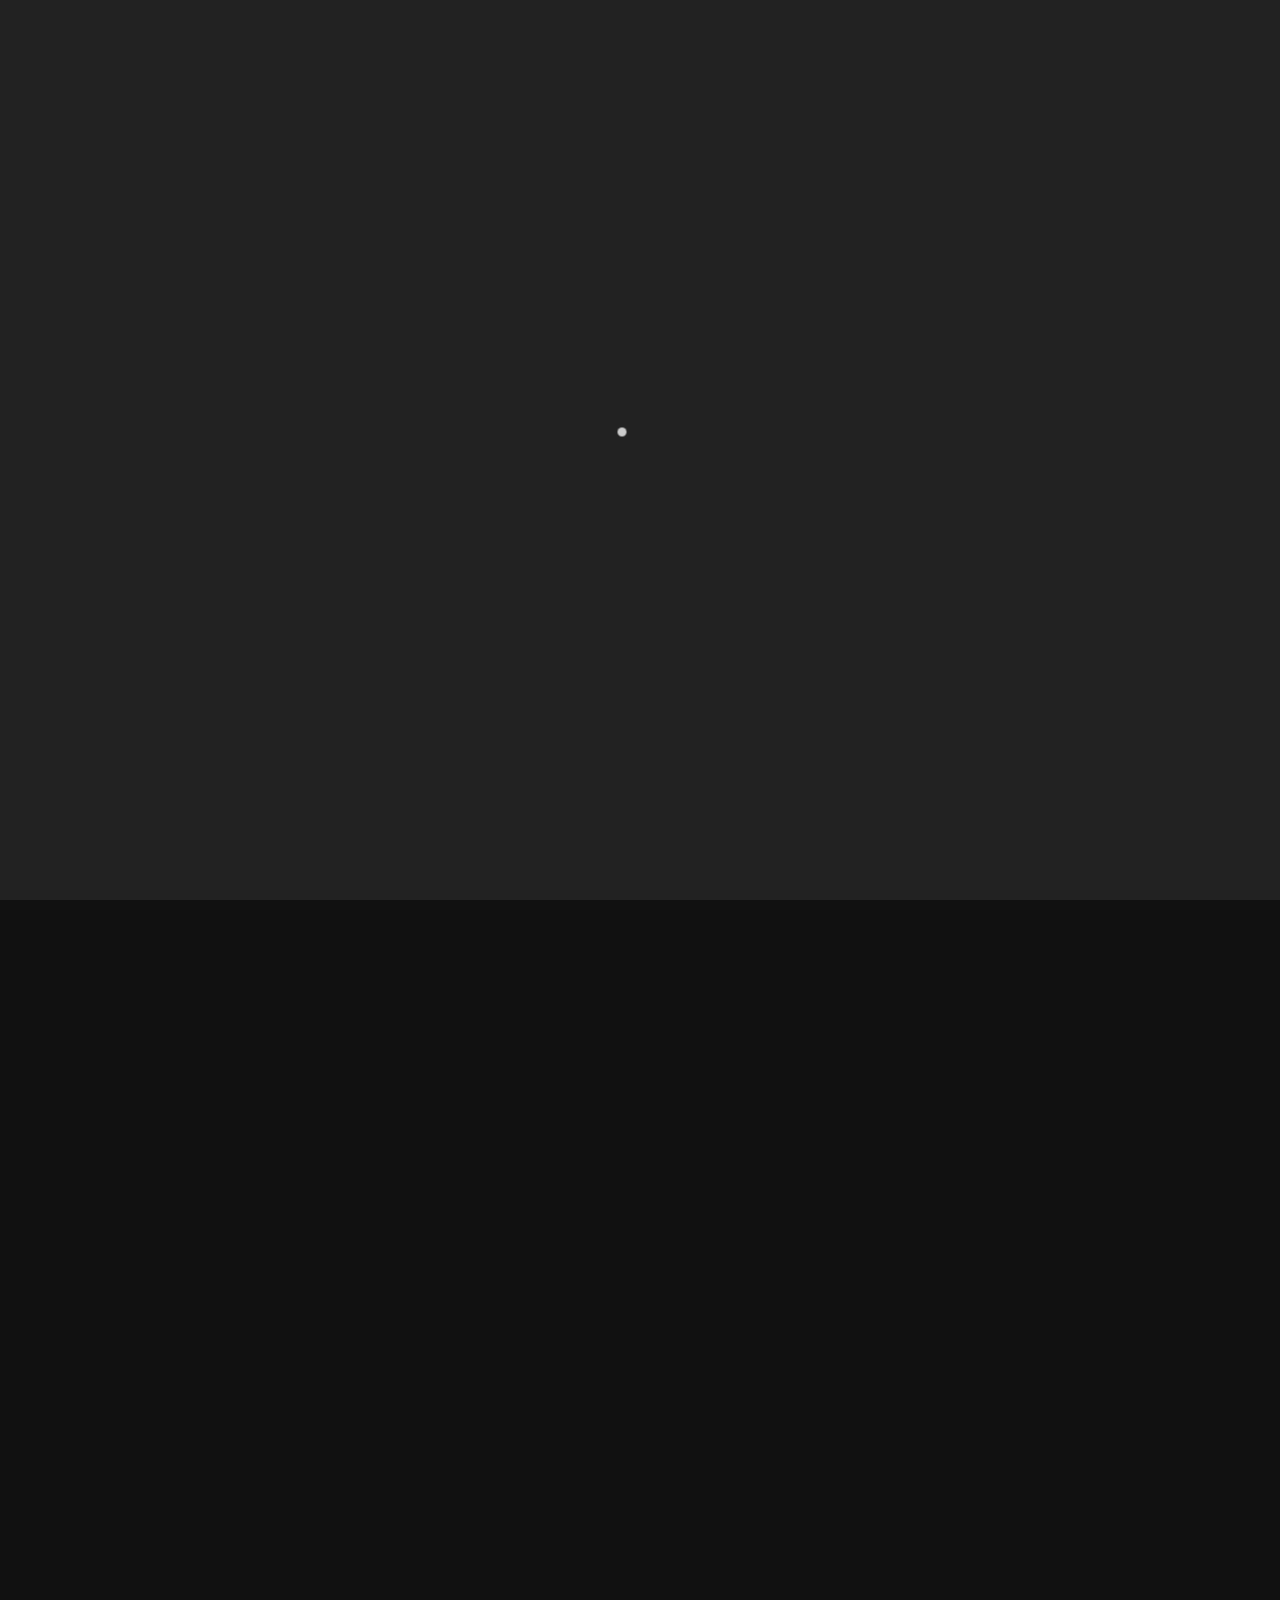
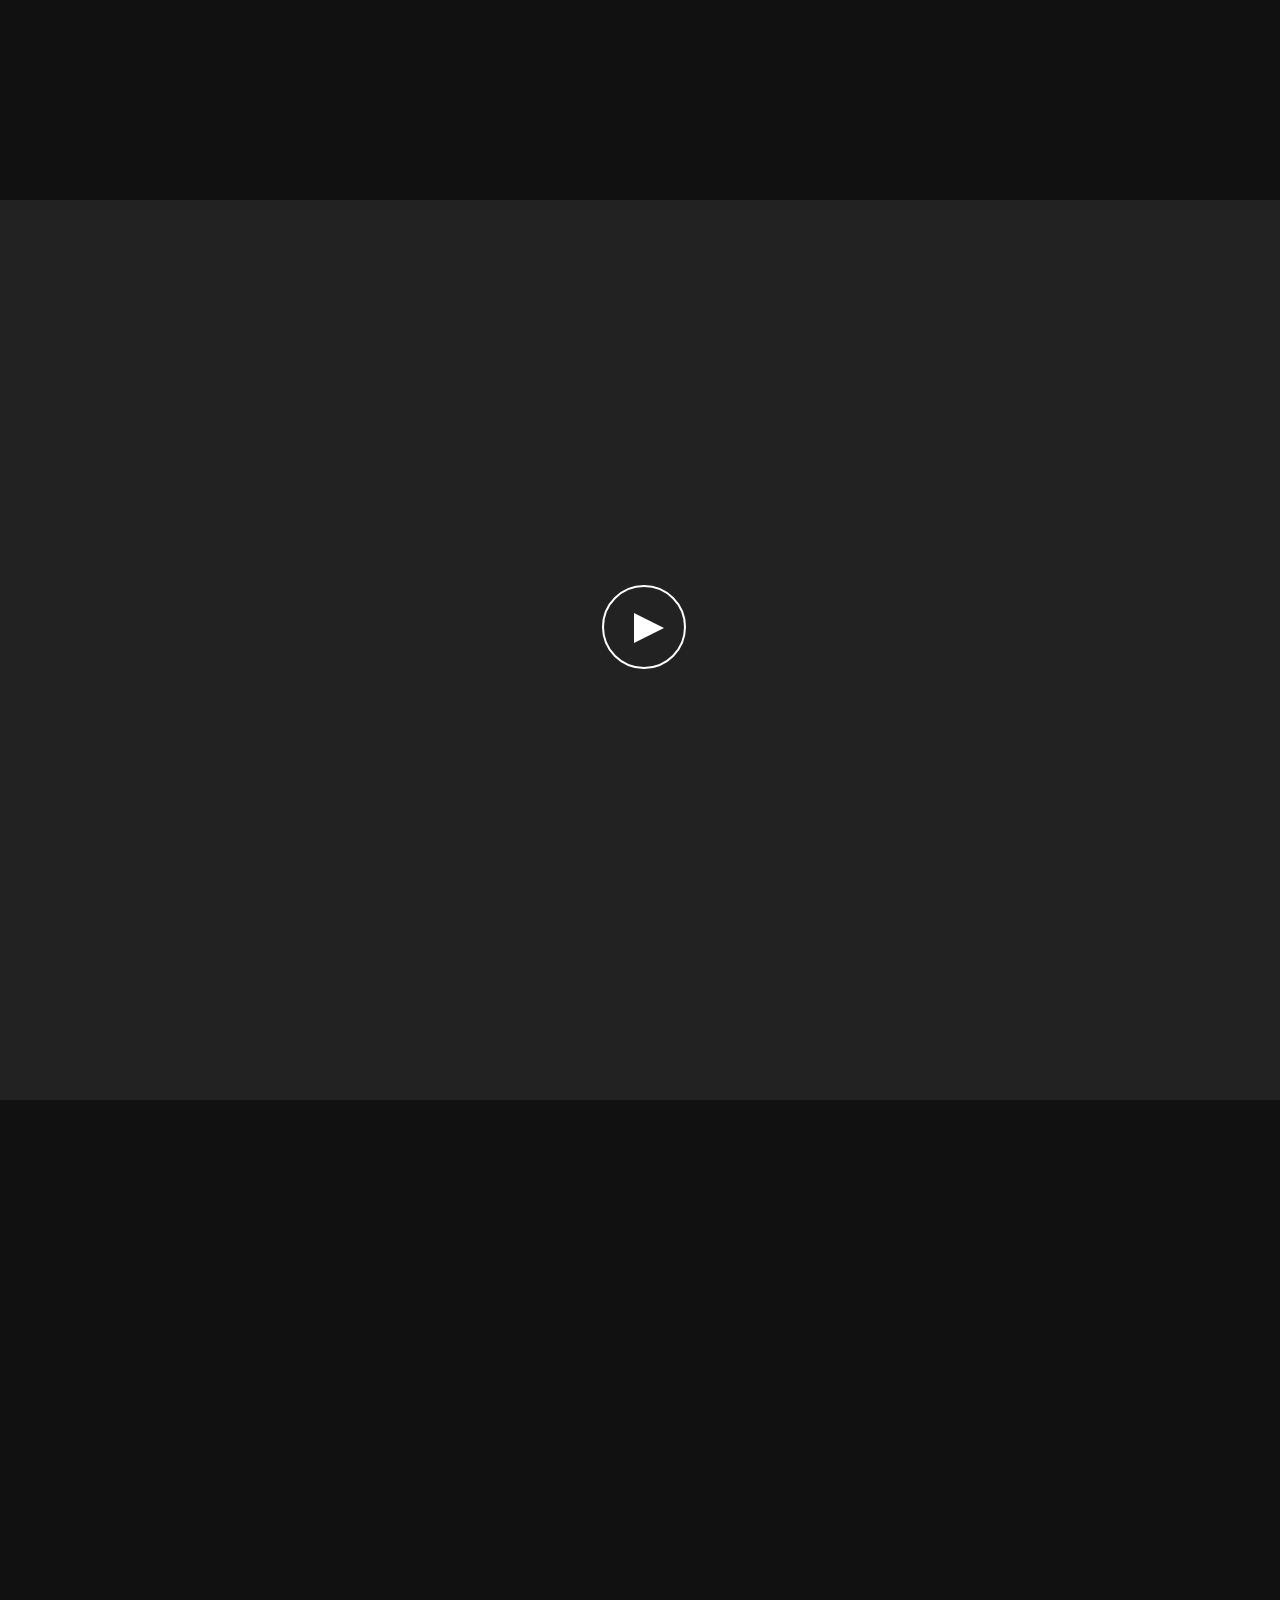
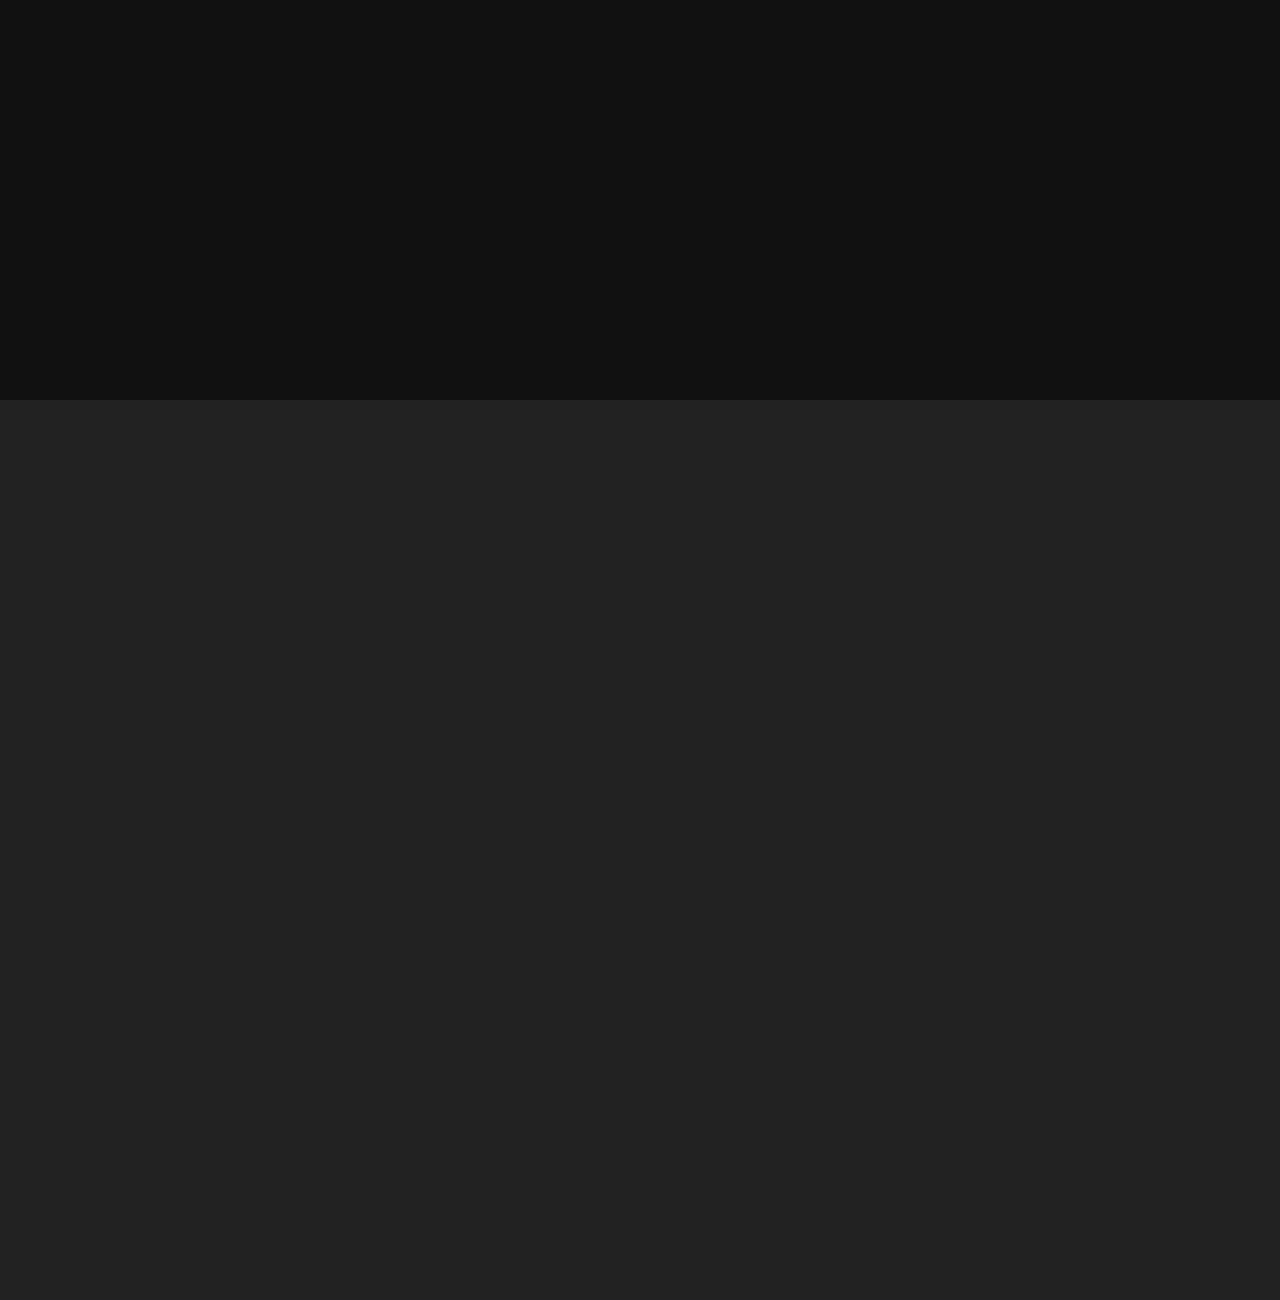
<file: index.html>
<!DOCTYPE html>
<html>

<head>
    <title>GAWDS</title>
    <meta charset='UTF-8'>
    <meta name='viewport' content='width=device-width,initial-scale=1.0'>
    <meta name='application-name' content='GAWDS'>
    <meta name='author' content='Divya Mamgai'>
    <link href='https://fonts.googleapis.com/css?family=Abel' rel='stylesheet' type='text/css'>
    <link rel='stylesheet' type='text/css' href='css/main.css'>
    <script type='text/javascript' src='js/prerequisites.js'></script>
    <script type='text/javascript' src='js/main.js'></script>
</head>

<body>
    <div id='Resources'>
        <img src='images/abhishek.jpg' />
        <img src='images/abhishek_colored.jpg' />
        <img src='images/bhanu.jpg' />
        <img src='images/bhanu_colored.jpg' />
        <img src='images/bhanuj.jpg' />
        <img src='images/bhanuj_colored.jpg' />
        <img src='images/divya.jpg' />
        <img src='images/divya_colored.jpg' />
        <img src='images/kaushik.jpg' />
        <img src='images/kaushik_colored.jpg' />
        <img src='images/pawan.jpg' />
        <img src='images/pawan_colored.jpg' />
        <img src='images/renu.jpg' />
        <img src='images/renu_colored.jpg' />
        <img src='images/rishabh.jpg' />
        <img src='images/renu_colored.jpg' />
        <img src='images/surbhi.jpg' />
        <img src='images/surbhi_colored.jpg' />
        <img src='images/luv.jpg' />
        <img src='images/luv_colored.jpg' />
        <img src='images/nikhil.jpg' />
        <img src='images/nikhil_colored.jpg' />
        <img src='images/shashank.jpg' />
        <img src='images/shashank_colored.jpg' />
        <img src='images/utkarsh.jpg' />
        <img src='images/utkarsh_1.jpg' />
        <img src='images/utkarsh_1_colored.jpg' />
        <img src='images/utkarsh_colored.jpg' />
        <img src='images/varun.jpg' />
        <img src='images/varun_colored.jpg' />
    </div>
    <object data='images/arrow.svg' type='image/svg+xml' class='Helper' id='NavigationHelper'></object>
    <object data='images/arrow.svg' type='image/svg+xml' class='Helper' id='ScrollDownHelper'></object>
    <div id='MainFrame'>
        <section>
            <div id='StartPage'>
                <object data='images/startpage.svg' type='image/svg+xml' id='StartPageSVG' width='100%' height='100%'></object>
            </div>
        </section>
        <section>
            <div id='WhoWeAre'>
                <div class='Heading'>
                    <object data='images/who_we_are.svg' type='image/svg+xml' id='WhoWeAreHeading'></object>
                </div>
                <object data='images/who_we_are_content.svg' type='image/svg+xml' id='WhoWeAreOneSVG' class='WhoWeAreEntry' width='854' height='480'></object>
                <object data='images/who_we_are_icons.svg' type='image/svg+xml' id='WhoWeAreIconsSVG' class='WhoWeAreEntry' width='854' height='480'></object>
            </div>
        </section>
        <section>
            <div class='Heading'>
                <object data='images/what_we_do.svg' type='image/svg+xml' id='WhatWeDoHeading'></object>
            </div>
            <iframe src='what_we_do.html' width='100%' height='100%' style='border:none'></iframe>
        </section>
        <section>
            <div id='meet_the_gawds'>
                <div class='Heading'>
                    <object data='images/meet_the_gawds.svg' type='image/svg+xml' id='MeetTheGawdsHeading'></object>
                </div>
                <div id='slider'>
                    <div id='left_button' class='slider_button'></div>
                    <div id='right_button' class='slider_button'></div>
                </div>
                <div class='section_content'>
                    <div class='cards' id='card1'>
                        <div class='card_content'>
                            <div class='card_image'></div>
                            <div class='card_description'>
                                <div class='cross'></div>
                                <div class='card_description_heading'></div>
                                <div class='card_description_details'></div>
                            </div>
                        </div>
                        <div class='card_name'></div>
                    </div>
                    <div class='cards' id='card2'>
                        <div class='card_content'>
                            <div class='card_image'></div>
                            <div class='card_description'>
                                <div class='cross'></div>
                                <div class='card_description_heading'></div>
                                <div class='card_description_details'></div>
                            </div>
                        </div>
                        <div class='card_name'></div>
                    </div>
                    <div class='cards' id='card3'>
                        <div class='card_content'>
                            <div class='card_image'></div>
                            <div class='card_description'>
                                <div class='cross'></div>
                                <div class='card_description_heading'></div>
                                <div class='card_description_details'></div>
                            </div>
                        </div>
                        <div class='card_name'></div>
                    </div>
                    <div class='cards' id='card4'>
                        <div class='card_content'>
                            <div class='card_image'></div>
                            <div class='card_description'>
                                <div class='cross'></div>
                                <div class='card_description_heading'></div>
                                <div class='card_description_details'></div>
                            </div>
                        </div>
                        <div class='card_name'></div>
                    </div>
                    <div class='cards' id='card5'>
                        <div class='card_content'>
                            <div class='card_image'></div>
                            <div class='card_description'>
                                <div class='cross'></div>
                                <div class='card_description_heading'></div>
                                <div class='card_description_details'></div>
                            </div>
                        </div>
                        <div class='card_name'></div>
                    </div>
                    <div class='cards' id='card6'>
                        <div class='card_content'>
                            <div class='card_image'></div>
                            <div class='card_description'>
                                <div class='cross'></div>
                                <div class='card_description_heading'></div>
                                <div class='card_description_details'></div>
                            </div>
                        </div>
                        <div class='card_name'></div>
                    </div>
                    <div class='cards' id='card7'>
                        <div class='card_content'>
                            <div class='card_image'></div>
                            <div class='card_description'>
                                <div class='cross'></div>
                                <div class='card_description_heading'></div>
                                <div class='card_description_details'></div>
                            </div>
                        </div>
                        <div class='card_name'></div>
                    </div>
                    <div class='cards' id='card8'>
                        <div class='card_content'>
                            <div class='card_image'></div>
                            <div class='card_description'>
                                <div class='cross'></div>
                                <div class='card_description_heading'></div>
                                <div class='card_description_details'></div>
                            </div>
                        </div>
                        <div class='card_name'></div>
                    </div>
                    <div class='cards' id='card9'>
                        <div class='card_content'>
                            <div class='card_image'></div>
                            <div class='card_description'>
                                <div class='cross'></div>
                                <div class='card_description_heading'></div>
                                <div class='card_description_details'></div>
                            </div>
                        </div>
                        <div class='card_name'></div>
                    </div>
                    <div class='cards' id='card10'>
                        <div class='card_content'>
                            <div class='card_image'></div>
                            <div class='card_description'>
                                <div class='cross'></div>
                                <div class='card_description_heading'></div>
                                <div class='card_description_details'></div>
                            </div>
                        </div>
                        <div class='card_name'></div>
                    </div>
                    <div class='cards' id='card11'>
                        <div class='card_content'>
                            <div class='card_image'></div>
                            <div class='card_description'>
                                <div class='cross'></div>
                                <div class='card_description_heading'></div>
                                <div class='card_description_details'></div>
                            </div>
                        </div>
                        <div class='card_name'></div>
                    </div>
                    <div class='cards' id='card12'>
                        <div class='card_content'>
                            <div class='card_image'></div>
                            <div class='card_description'>
                                <div class='cross'></div>
                                <div class='card_description_heading'></div>
                                <div class='card_description_details'></div>
                            </div>
                        </div>
                        <div class='card_name'></div>
                    </div>
                    <div class='cards' id='card13'>
                        <div class='card_content'>
                            <div class='card_image'></div>
                            <div class='card_description'>
                                <div class='cross'></div>
                                <div class='card_description_heading'></div>
                                <div class='card_description_details'></div>
                            </div>
                        </div>
                        <div class='card_name'></div>
                    </div>
                    <div class='cards' id='card14'>
                        <div class='card_content'>
                            <div class='card_image'></div>
                            <div class='card_description'>
                                <div class='cross'></div>
                                <div class='card_description_heading'></div>
                                <div class='card_description_details'></div>
                            </div>
                        </div>
                        <div class='card_name'></div>
                    </div>
                    <div class='cards' id='card15'>
                        <div class='card_content'>
                            <div class='card_image'></div>
                            <div class='card_description'>
                                <div class='cross'></div>
                                <div class='card_description_heading'></div>
                                <div class='card_description_details'></div>
                            </div>
                        </div>
                        <div class='card_name'></div>
                    </div>
                    <div class='cards' id='card16'>
                        <div class='card_content'>
                            <div class='card_image'></div>
                            <div class='card_description'>
                                <div class='cross'></div>
                                <div class='card_description_heading'></div>
                                <div class='card_description_details'></div>
                            </div>
                        </div>
                        <div class='card_name'></div>
                    </div>
                </div>
            </div>
        </section>
        <section>
            <div id='EnvelopeWrapper'>
                <div class='Heading'>
                    <object data='images/contact_us.svg' type='image/svg+xml' id='EnvelopeHeadingSVG'></object>
                </div>
                <div id='Envelope'>
                    <div id='Loading' class='Message'>Posting...</div>
                    <div id='Done' class='Message'>Your message has been posted successfully!</div>
                    <div id='Fail' class='Message'>Failed!</div>
                    <object data='images/envelope_back.svg' type='image/svg+xml' id='EnvelopeBackSVG'></object>
                    <div id='Form'>
                        <table cellpading='0' cellspacing='0' border='0'>
                            <tbody>
                                <tr>
                                    <td>
                                        <div id='NameTag' class='Tag'>Full Name</div>
                                        <input id='Name' maxlength='64'>
                                    </td>
                                    <td>
                                        <div id='EmailTag' class='Tag'>Email ID</div>
                                        <input id='Email' maxlength='64'>
                                    </td>
                                </tr>
                                <tr>
                                    <td colspan='2'>
                                        <div id='MessageTag' class='Tag'>Message <span id='MessageCount'></span></div>
                                        <textarea id='Message' maxlength='330' rows='0'></textarea>

                                        <div id='ErrorMessage'></div>
                                    </td>
                                </tr>
                            </tbody>
                        </table>
                    </div>
                    <object data='images/envelope_front.svg' type='image/svg+xml' id='EnvelopeFrontSVG'></object>
                </div>
            </div>
        </section>
    </div>
</body>

</html>
</file>
<file: css/main.css>
#Envelope,#Resources{opacity:0}img,legend{border:0}legend,td,th{padding:0}html{font-family:sans-serif;-ms-text-size-adjust:100%;-webkit-text-size-adjust:100%}body{margin:0;background:#000;font-family:Abel,sans-serif}article,aside,details,figcaption,figure,footer,header,hgroup,main,menu,nav,section,summary{display:block}audio,canvas,progress,video{display:inline-block;vertical-align:baseline}#Resources,[hidden],template{display:none}audio:not([controls]){display:none;height:0}a{background-color:transparent}a:active,a:hover{outline:0}abbr[title]{border-bottom:1px dotted}b,optgroup,strong{font-weight:700}dfn{font-style:italic}h1{font-size:2em;margin:.67em 0}mark{background:#ff0;color:#000}small{font-size:80%}sub,sup{font-size:75%;line-height:0;position:relative;vertical-align:baseline}sup{top:-.5em}sub{bottom:-.25em}svg:not(:root){overflow:hidden}figure{margin:1em 40px}hr{-moz-box-sizing:content-box;box-sizing:content-box;height:0}pre,textarea{overflow:auto}code,kbd,pre,samp{font-family:monospace,monospace;font-size:1em}button,input,optgroup,select,textarea{color:inherit;font:inherit;margin:0}#ErrorMessage,.Message,.Tag{font-weight:700}button{overflow:visible}#EnvelopeWrapper,#Form textarea,#WhoWeAre,#slider,.WhoWeAreEntry,.card_image,section{overflow:hidden}button,select{text-transform:none}button,html input[type=button],input[type=reset],input[type=submit]{-webkit-appearance:button;cursor:pointer}button[disabled],html input[disabled]{cursor:default}button::-moz-focus-inner,input::-moz-focus-inner{border:0;padding:0}input{line-height:normal}input[type=checkbox],input[type=radio]{box-sizing:border-box;padding:0}input[type=number]::-webkit-inner-spin-button,input[type=number]::-webkit-outer-spin-button{height:auto}input[type=search]{-webkit-appearance:textfield;-moz-box-sizing:content-box;-webkit-box-sizing:content-box;box-sizing:content-box}input[type=search]::-webkit-search-cancel-button,input[type=search]::-webkit-search-decoration{-webkit-appearance:none}fieldset{border:1px solid silver;margin:0 2px;padding:.35em .625em .75em}table{border-collapse:collapse;border-spacing:0}body,section{margin:0;padding:0}#MainFrame,#StartPage,.Heading{position:absolute;top:0;left:0}#meet_the_gawds,body{overflow:hidden;perspective:1000px}#Form,#Form table,.Tag,.WhoWeAreEntry,section{display:block}section:nth-child(odd){background:#222}section:nth-child(even){background:#111}.Heading{margin:0;width:100%;height:auto}.Helper{position:fixed;width:45px;height:30px;z-index:99}.Heading object{width:100%;height:128px}#Envelope,#EnvelopeWrapper,#WhoWeAre{display:block;position:absolute;width:100%;height:100%}.WhoWeAreEntry{position:absolute}#WhoWeAreOneSVG{top:100px;left:-10px}#WhoWeAreTwoSVG{top:150px;left:-10px}#WhoWeAreThreeSVG{top:340px;left:-10px}#WhoWeAreIconsSVG{right:0;bottom:0}#Form,#Form table,#Form td{width:460px}#EnvelopeBackSVG{position:absolute;top:0;left:0;z-index:0}#EnvelopeFrontSVG{position:absolute;top:216px;left:0;z-index:2}#Form{position:absolute;left:69px;margin-top:-25px;z-index:1}#Form input,#Form textarea{background:0 0;font-weight:700;outline:0;padding:5px;margin:5px;border-top:none;border-left:none;border-right:none;border-bottom-width:2px;border-color:#333;opacity:.8}#Form table{height:auto}#Form input{width:209px;z-index:1}#Form textarea{resize:none;width:440px;max-height:160px}.Tag{position:relative;left:10px;top:29px;opacity:.5;z-index:-1}#MessageCount,.Message,.cards{opacity:0}.Message,.section_content{left:0;width:100%;position:absolute}#ErrorMessage{text-align:center;width:100%;color:#be3c3c;opacity:0}.Message{top:200px;text-align:center;z-index:99;display:none}#Loading{color:#00bebe}#Done{color:#00dca0}#Fail{color:#ff7878}.section_heading h1{color:#fff;font-size:2.5em;font-weight:400;margin-top:20px;text-align:center;letter-spacing:4px;text-shadow:3px 3px 0 #121212}.section_content{top:10%;height:90%}@media only screen and (max-width:950px){body{font-size:.7em}#develop,#gawds{top:16%}#meet_the_gawds,#what_we_did{height:90%}}@media only screen and (max-width:700px){body{font-size:.6em}#develop,#gawds{top:12%}#meet_the_gawds,#what_we_did{height:80%}}@media only screen and (max-width:450px){body{font-size:.5em}#develop,#gawds{top:10%}#meet_the_gawds,#what_we_did{height:70%}}@media only screen and (max-width:320px){body{font-size:.4em}#develop,#gawds{top:5%}#meet_the_gawds,#what_we_did{height:50%}}#meet_the_gawds{position:relative;height:100%;width:100%;text-align:center;color:#f4f4f4;text-transform:capitalize}.card_content,.card_image,.card_name,.cards,.cross,.slider_button{position:absolute}.cards{width:10%;height:30%;padding:0;background:0 0;transition:filter .7s ease;-webkit-transition:filter .7s ease;-moz-transition:filter .7s ease;-o-transition:filter .7s ease;-ms-transition:filter .7s ease;transform:scale(.5) rotateY(180deg);-webkit-transform:scale(.5) rotateY(180deg);-moz-transform:scale(.5) rotateY(180deg);-o-transform:scale(.5) rotateY(180deg);-ms-transform:scale(.5) rotateY(180deg)}.cards,.slider_button{transform-origin:center center}.card_content{top:0;left:0;height:87%;width:100%}.card_image{top:0;left:0;cursor:pointer;z-index:2}#slider,.card_description{left:0;position:absolute;z-index:1}.card_description_heading{text-align:left;padding-top:15px;padding-left:12px;padding-bottom:5px;text-shadow:1px 1px 0 #121212;border-bottom:solid 1px #005656;letter-spacing:2px}.card_description_heading .head{font-size:26px;display:block}.card_description_heading .tag{display:block;margin-top:5px}.card_description{text-align:left;top:0;height:100%;width:100%;display:none;background:#00A0A0}.card_name{top:90%;left:0;height:15%;width:100%;padding-top:4px;border:1px solid #00a99d;cursor:pointer;letter-spacing:1px}.card_image{width:100%;height:100%;background-size:cover}#slider{margin:0;padding:0;height:100%;width:0;background:0 0;display:none}.cross,.slider_button{width:48px;height:48px;cursor:pointer}.slider_button{top:50%;box-sizing:border-box;border-radius:28px;border:2px solid transparent;transition:all .25s;transform:scale(1)}.slider_button:hover{transform:scale(1.5);border-color:#00BEBE}#left_button{left:17%;background-image:url(../images/arrow_left.svg)}#right_button{left:70%;background-image:url(../images/arrow_right.svg)}.cross{top:0;right:0;display:none;color:#FFF;opacity:.5;background-image:url(../images/cross.svg);transition:opacity .25s}.cross:hover{opacity:1}
</file>
